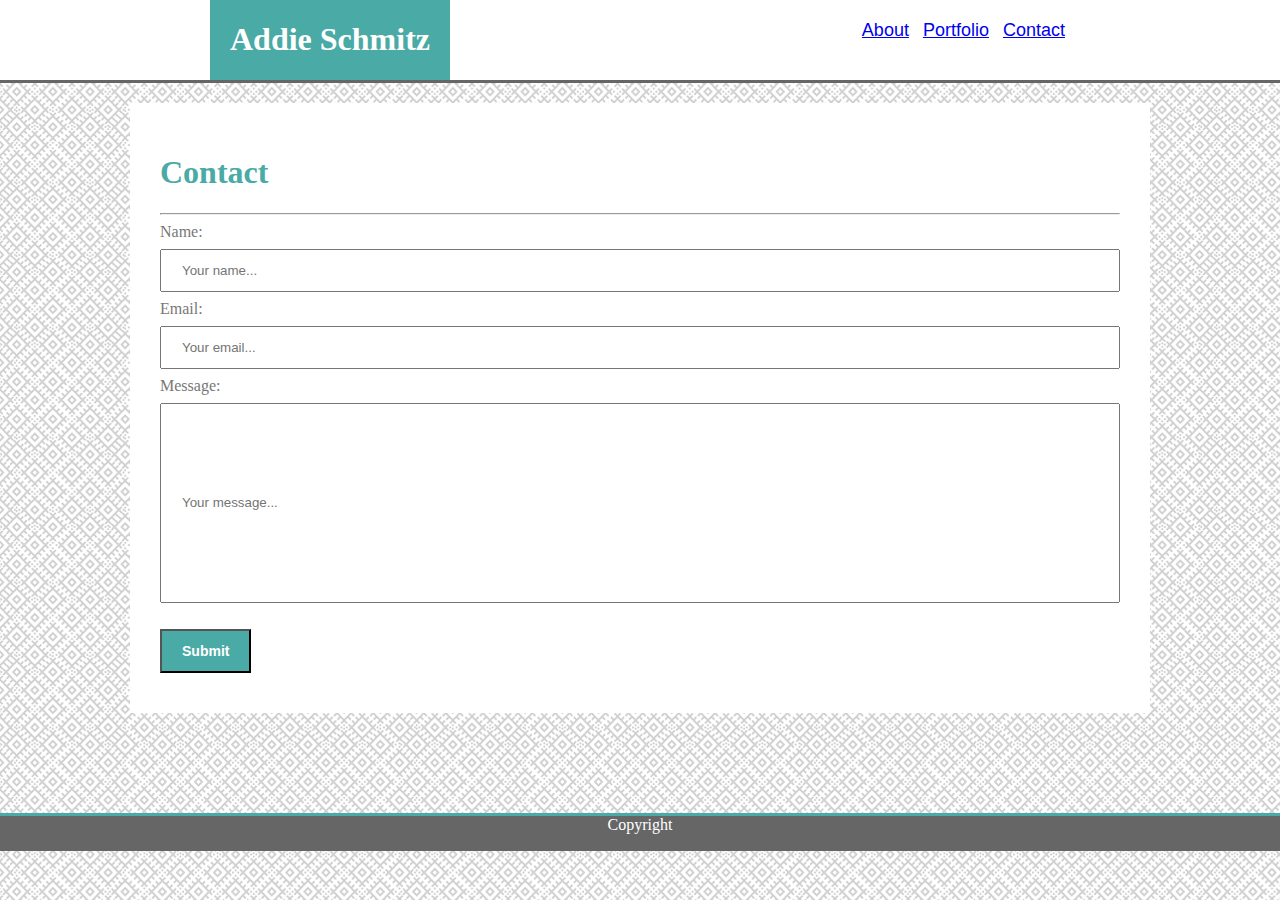
<file: contact.html>
<!DOCTYPE html>
<html>

<head>

    <title>Contact Me</title>

    <link rel="stylesheet" href="assets/css/style2.css">

</head>

<body background="assets/images/circuit.png">

    <header>
        <div id="name">
            <h1>Addie Schmitz</h1>
        </div>
        <ul>
            <li><a href="index.html">About</a></li>
            <li><a href="portfolio.html">Portfolio</a></li>
            <li><a href="contact.html">Contact</a></li>
        </ul>
    </header>

    <div class="mainDiv">
        <section id="aboutMe">
            <h1 id="sectionHead">Contact</h1>
            <hr>
            <form action="/action_page.php">
                Name:<br>
                <input type="text" name="name" placeholder="Your name...">
                <br>
                Email:<br>
                <input type="text" name="email" placeholder="Your email...">
                <br>
                Message:<br>
                <input type="text" name="message" placeholder="Your message..." style="height:200px">
                <br><br>
                <input type="submit" value="Submit">
              </form> 
        </section>
    </div>
      

    <div id="footer">Copyright</div>

</body>

</html>
</file>
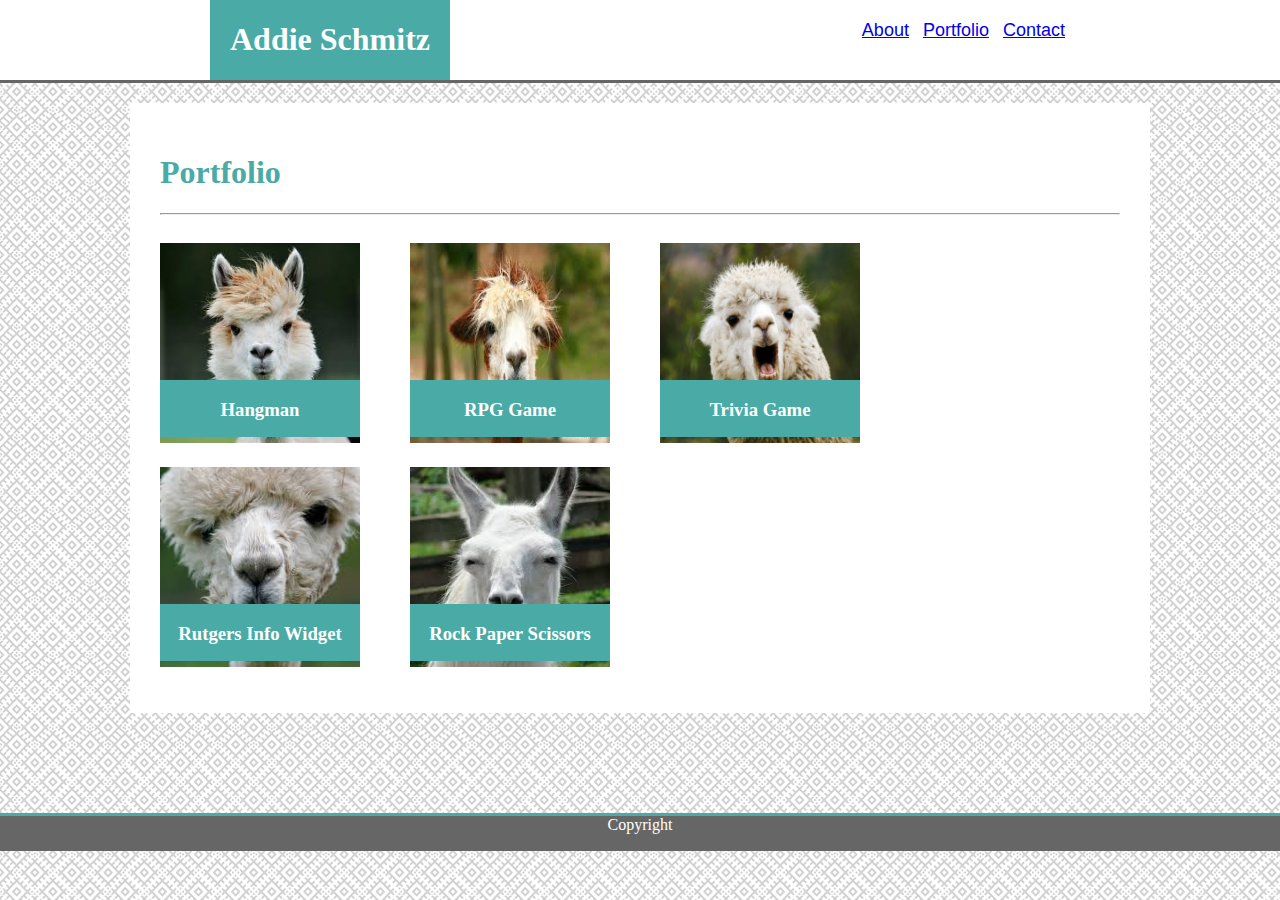
<file: portfolio.html>
<!DOCTYPE html>
<html>

<head>

    <title>Portfolio</title>

    <link rel="stylesheet" href="assets/css/style1.css">

</head>

<body background="assets/images/circuit.png">

    <header>
        <div id="name">
            <h1>Addie Schmitz</h1>
        </div>
        <ul>
            <li><a href="index.html">About</a></li>
            <li><a href="portfolio.html">Portfolio</a></li>
            <li><a href="contact.html">Contact</a></li>
        </ul>
    </header>

    <div class="mainDiv">
        <section id="aboutMe">
            <h1 id="sectionHead">Portfolio</h1>
            <hr>
            <div class="imageDiv">
                <img src="assets/images/llama1.jpg" alt="Llama" height="200px" width="200px">
                <div class="imageTxt">
                    <h3>Hangman</h3>
                </div>
            </div>
            <div class="imageDiv">
                <img src="assets/images/llama2.jpg" alt="Llama" height="200px" width="200px">
                <div class="imageTxt">
                    <h3>RPG Game</h3>
                </div>
            </div>
            <div class="imageDiv">
                <img src="assets/images/llama3.jpg" alt="Llama" height="200px" width="200px">
                <div class="imageTxt">
                    <h3>Trivia Game</h3>
                </div>
            </div>
            <div class="imageDiv">
                <img src="assets/images/llama4.jpg" alt="Llama" height="200px" width="200px">
                <div class="imageTxt">
                    <h3>Rutgers Info Widget</h3>
                </div>
            </div>
            <div class="imageDiv">
                <img src="assets/images/llama5.jpg" alt="Llama" height="200px" width="200px">
                <div class="imageTxt">
                    <h3>Rock Paper Scissors</h3>
                </div>
            </div>
        </section>
    </div>

    <div id="footer">Copyright</div>

</body>

</html>
</file>
<file: assets/css/style2.css>
body {
    margin: 0;
}

header {
    position: relative;
    bottom: 0;
    left: 0;
    margin-bottom: 20px;
    width: 100%;
    height: 80px;
    background-color: #ffffff;
    border-bottom-style: solid;
    border-color: #666666;
}

#name {
    position: absolute;
    bottom: 0;
    background-color: #4aaaa5;
    color: #ffffff;
    font-family: Georgia, 'Times New Roman', Times, serif;
    padding-left: 20px;
    padding-right: 20px;
    left: 210px;
    height: 100%;
}

ul {
    float: right;
    list-style-type: none;
    margin: 0;
    padding: 0;
    margin-top: 20px;
    margin-right: 210px;
}

li {
    display: inline;
    padding: 5px;
    font-family: Arial, Helvetica, sans-serif;
    font-size: 18px;
}

.mainDiv {
    width: 960px;
    height: 550px;
    display: block;
    margin-top: 40px;
    margin: auto;
    background-color: #ffffff;
    color: #777777;
    border-width: 5px;
    border-color: #dddddd;
    z-index: 0;
    padding: 30px;
}

#sectionHead {
    color: #4aaaa5;
    font-family: Georgia, 'Times New Roman', Times, serif;
}

input[type=text] {
    width: 100%;
    padding: 12px 20px;
    margin: 8px 0;
    box-sizing: border-box;
}

input[type=submit] {
    background-color: #4aaaa5;
    color: #ffffff;
    padding: 12px 20px;
    font-weight: bold;
    font-size: 14px;
}

#footer {
    bottom: 0;
    left: 0;
    background-color: #666666;
    width: 100%;
    height: 35px;
    text-align: center;
    color: #ffffff;
    border-top-style: solid;
    border-top-color: #4aaaa5;
    margin-top: 100px;
}
</file>
<file: assets/css/style1.css>
body {
    margin: 0;
}

header {
    position: relative;
    bottom: 0;
    left: 0;
    margin-bottom: 20px;
    width: 100%;
    height: 80px;
    background-color: #ffffff;
    border-bottom-style: solid;
    border-color: #666666;
}

#name {
    position: absolute;
    bottom: 0;
    background-color: #4aaaa5;
    color: #ffffff;
    font-family: Georgia, 'Times New Roman', Times, serif;
    padding-left: 20px;
    padding-right: 20px;
    left: 210px;
    height: 100%;
}

ul {
    float: right;
    list-style-type: none;
    margin: 0;
    padding: 0;
    margin-top: 20px;
    margin-right: 210px;
}

li {
    display: inline;
    padding: 5px;
    font-family: Arial, Helvetica, sans-serif;
    font-size: 18px;
}

.mainDiv {
    width: 960px;
    height: 550px;
    display: block;
    margin-top: 40px;
    margin: auto;
    background-color: #ffffff;
    color: #777777;
    border-width: 5px;
    border-color: #dddddd;
    z-index: 0;
    padding: 30px;
}

#sectionHead {
    color: #4aaaa5;
    font-family: Georgia, 'Times New Roman', Times, serif;
}

.imageDiv {
    float: left;
    position: relative;
    clear: right;
    margin-top: 20px;
    margin-right: 50px;
    display: inline-block;
}

.imageTxt {
    position: absolute;
    width: 200px;
    height: 8px;
    background-color: #4aaaa5;
    color: #ffffff;
    text-align: center;
    bottom: 10px;
    left: 0px;
    padding-bottom: 49px;
    display: inline-block;
}

#footer {
    bottom: 0;
    left: 0;
    background-color: #666666;
    width: 100%;
    height: 35px;
    text-align: center;
    color: #ffffff;
    border-top-style: solid;
    border-top-color: #4aaaa5;
    margin-top: 100px;
}
</file>
